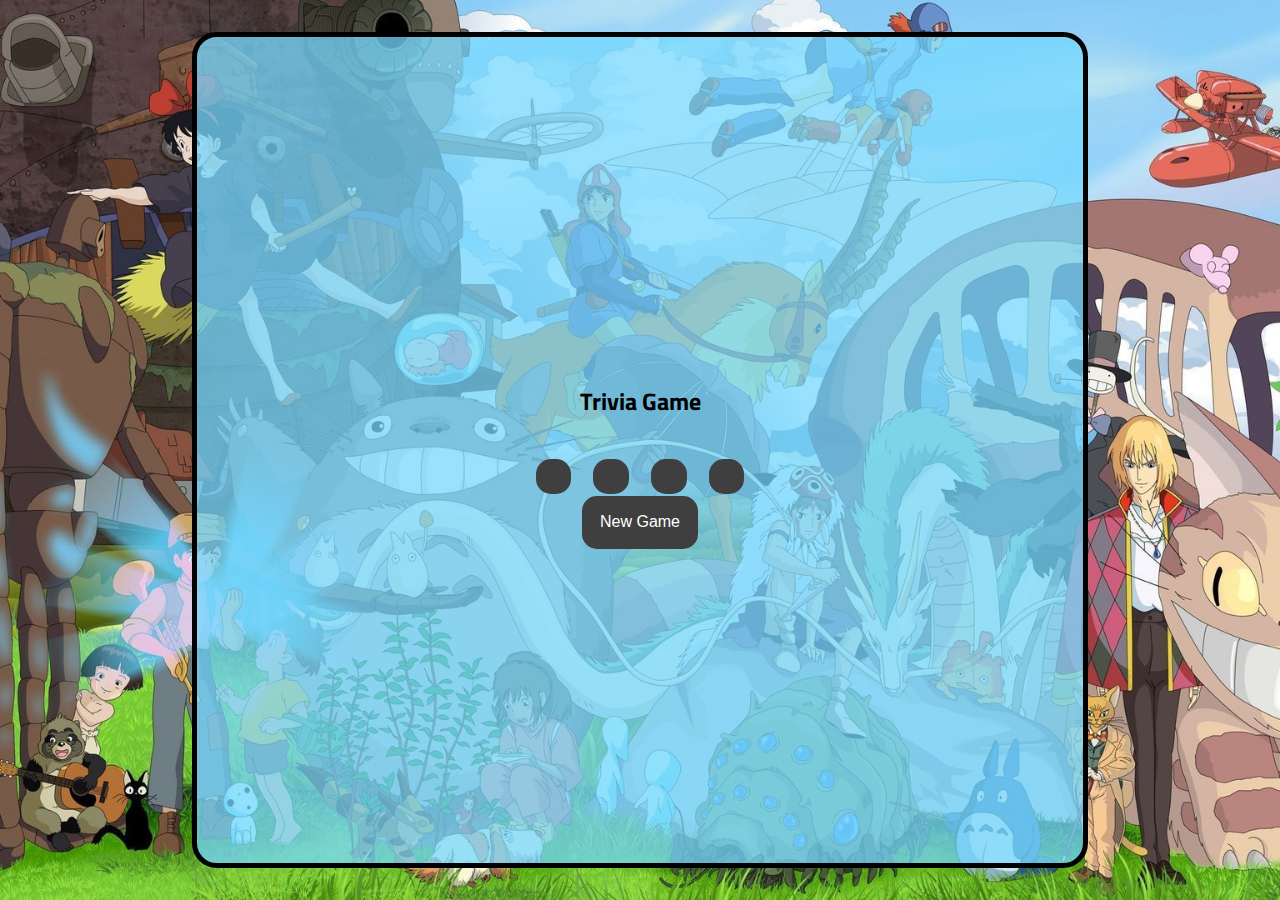
<file: index.html>
<!DOCTYPE html>
<html>
<head>
    <meta charset="utf-8" />
    <title>Trivia game</title>
    <meta name="viewport" content="width=device-width, initial-scale=1">
    <link rel="stylesheet" type="text/css" media="screen" 
    href="assets/css/normalize.css" />
    <link rel="stylesheet" type="text/css" media="screen" href="assets/css/style.css" />
    <link rel="icon" type="image/PNG" href="assets/images/TotoroIcon.png">


</head>
<body>
    
    <div id="triviaGame">
        <h1>Trivia Game</h1>

        <br>

        <div id="totalScore">
            <h3 id="textScore">Score: </h3>
            <h3 id="theScore"><span id="score"></span><span>/10</span></h3>
        </div>

        <div id="timeRemain"></div>

        <div id="question"></div>

        <div id="gameChoices">
            <button id="choice1" onclick="check(1)"></button>
            <button id="choice2" onclick="check(2)"></button>
            <button id="choice3" onclick="check(3)"></button>
            <button id="choice4" onclick="check(4)"></button>
        </div>

        <div id="idAnswer"></div>

        <div id="finalScore"></div>

        <div id="newGame">
            <button class="start" id="startGame" onclick="startGame()">New Game</button>
        </div>
    </div>


<script src="https://ajax.googleapis.com/ajax/libs/jquery/3.3.1/jquery.min.js"></script>
<script src="assets/javascript/game.js"></script>

</body>
</html>
</file>
<file: assets/css/style.css>
@import url('https://fonts.googleapis.com/css?family=Montserrat|Titillium+Web');

*, *:before, *:after {
    -moz-box-sizing: border-box;
    -webkit-box-sizing: border-box;
    box-sizing: border-box;
}

html, body {
    min-height: 100vh;
    background: url(../images/GhibliBG2.jpg) no-repeat center center fixed; 
    -webkit-background-size: cover;
    -moz-background-size: cover;
    -o-background-size: cover;
    background-size: cover;
}

body {
    display: flex;
    /* left: 10%; */
    margin: 0 auto;
    font-family: 'Quicksand', sans-serif;
}

/* /////////// */
/* TRIVIA GAME */
/* /////////// */


#triviaGame {
    background-color: rgba(117, 216, 255, 0.75);
    border: 5px solid black;
    display: flex;
    position: relative;
    flex-direction: column;
    justify-content: center;
    flex-wrap: wrap;
    text-align: center;
    margin: 2.5% 15%;
    /* padding: 15px 0; */
    flex: 1;
    /* left: -20%; */
    border-radius: 25px;
}

#triviaGame h1 {
        /* margin-bottom: 20px; */
        font-family: 'Titillium Web', sans-serif;
        font-size: 1.5em;
        margin: -15% 0 10;
}

#triviaGame h1 img {
    width: 35%;
}

#triviaGame button {
    font-size: 1em;
    background-color: rgb(63, 63, 63);
    color: white;
    padding: 2%;
    border: none;
    border-radius: 15px;
    margin: 1%;
    text-align: center;
}

#triviaGame #question {
    background-color: rgba(63, 63, 63, 0.76);
    color: white;
    font-size: 2em;
    font-family: 'Montserrat', sans-serif;
    font-weight: 300;
    margin: 2.5% 15%;
    padding: 2.5%;
    border-radius: 15px;
}

#triviaGame #gameChoice {}
</file>
